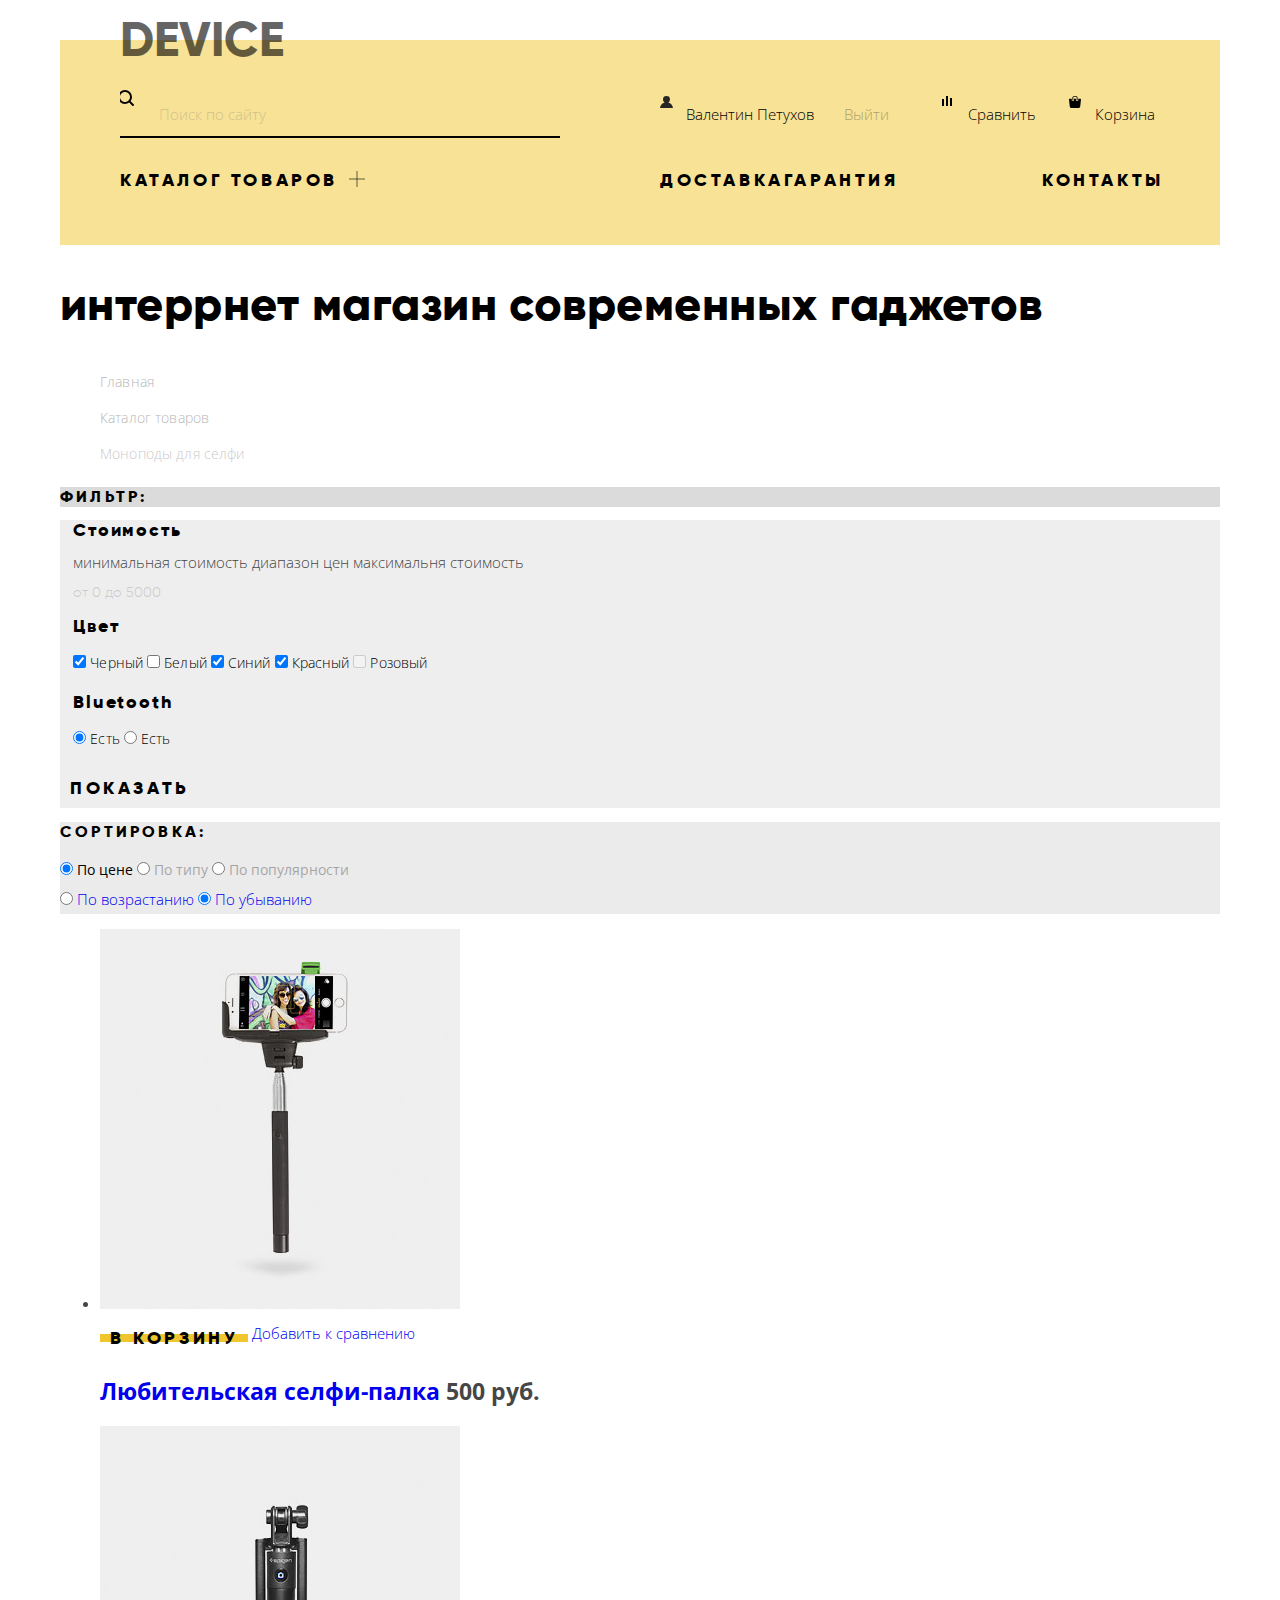
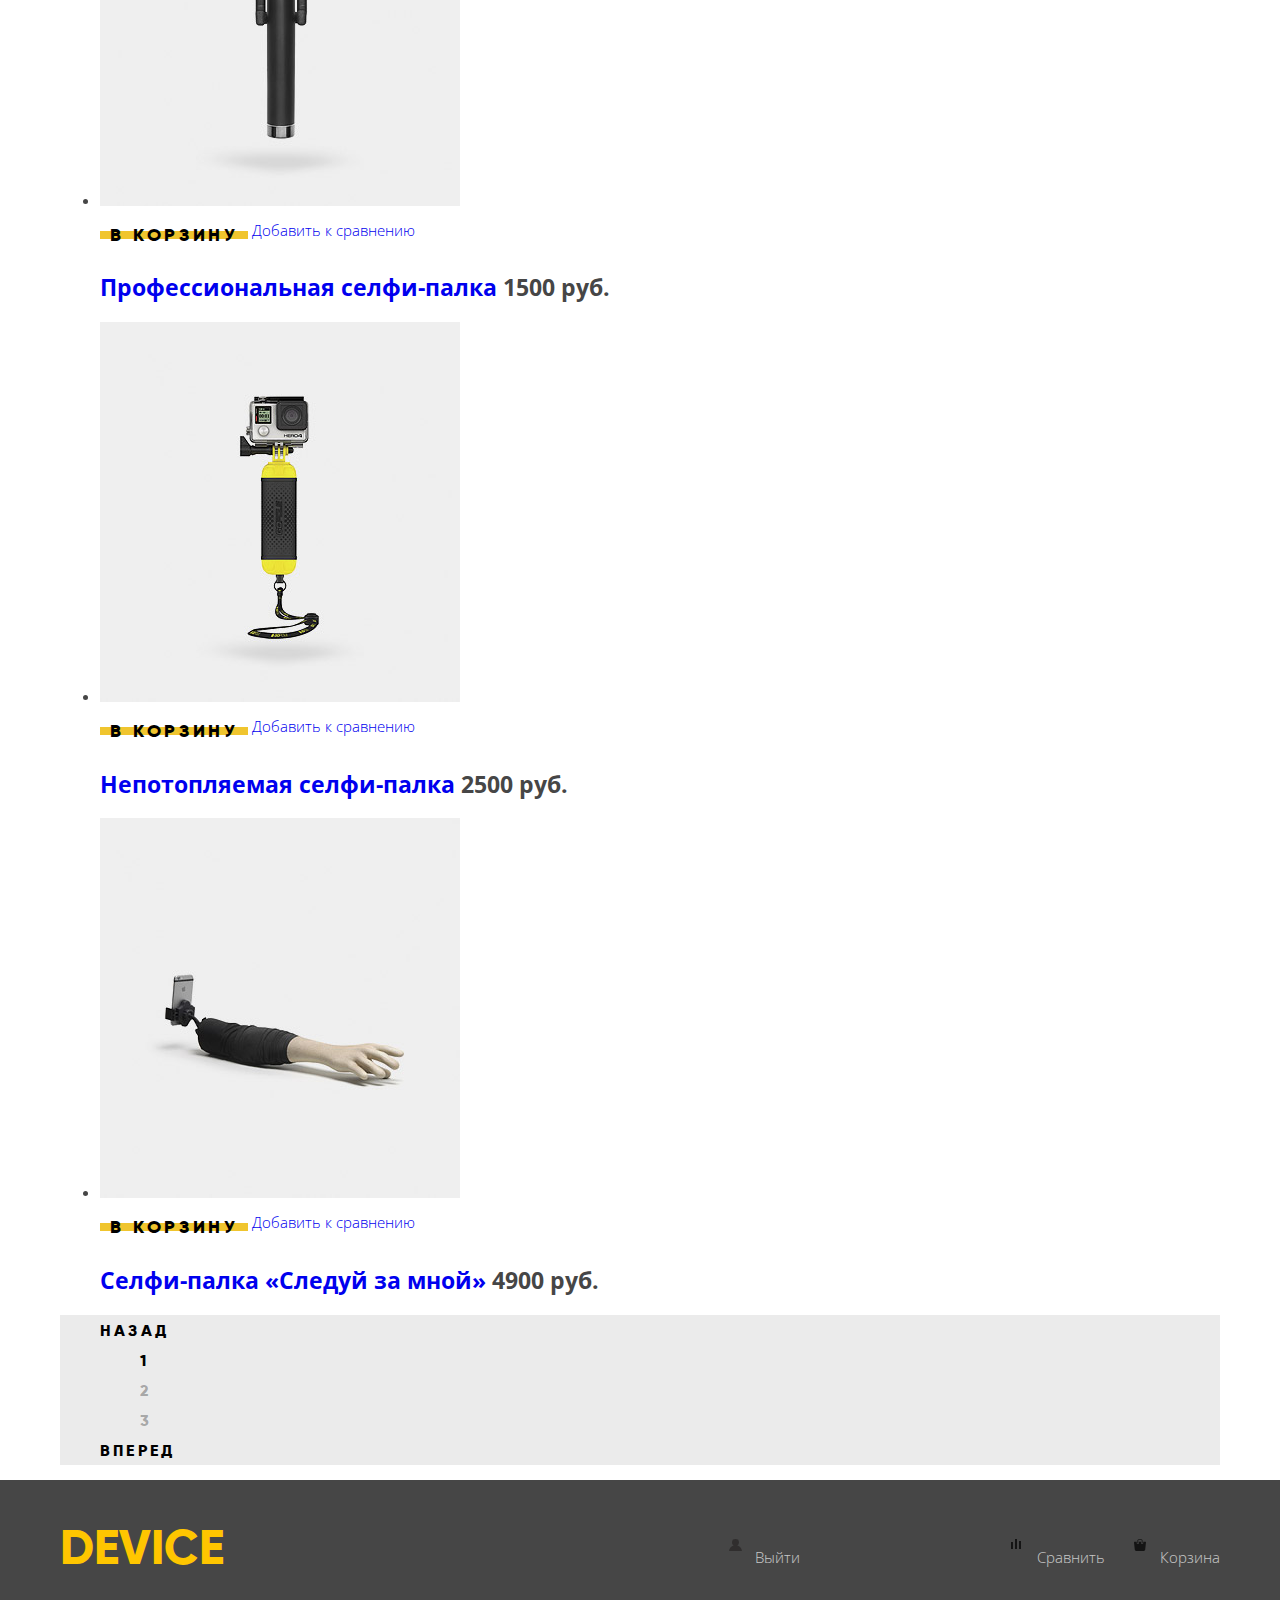
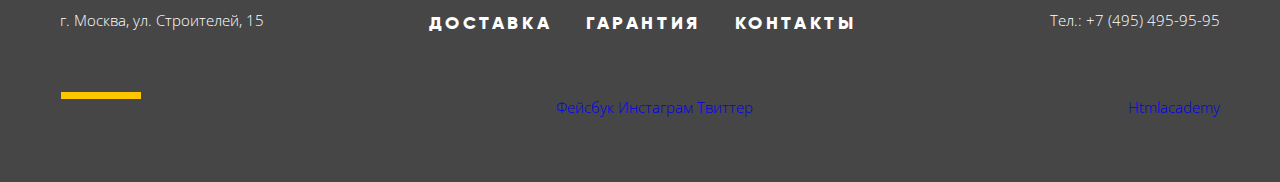
<file: catalog.html>
<!DOCTYPE html>
<html lang="ru">
  <head>
    <meta charset="utf-8">
    <title>Моноподы для селфи</title>
    <link rel="stylesheet" href="css/normalize.css">    
    <link rel="stylesheet" href="css/style.css">
    <link href="https://fonts.googleapis.com/css?family=Open+Sans:400,400i,800,800i&amp;subset=cyrillic" rel="stylesheet">
    <meta name="keywords" content="">
  	<meta name="description" content="">  
  </head>
  <body>

  	<header class="main-heder">
      <div class="main-heder-container">
        <div  class="main-logo">
          <a href="#">DEVICE</a>          
        </div>

        <nav class="user-navigation">
          <form class="user-search" method="get" action="https://device.ru">
            <label class="search-label" for="search">            
            </label>  
            <input class="search-input" id="search" type="text" name="search" placeholder="Поиск по сайту">
            <button class="search-button" type="submit">Найти</button>
          </form>

          <div class="user-block">            
            <div class="user-block-Loggedin user-block-Loggedin-active">
              <a href="#" class="user-block-contact user-block-id user-block-link-user">Валентин Петухов</a>    
              <a href="#" class="user-block-contact user-block-exit">Выйти</a>
            </div>
            <div class="user-block-Loggedon">
              <a href="#" class="user-block-contact entry user-block-link-user">Войти</a>
            </div>
            <div class="user-block-compare-basket">
              <a href="#" class="user-block-contact compare">Сравнить</a>
              <a href="#" class="user-block-contact basket">Корзина</a>
            </div>
          </div>
        </nav>

        <nav class="main-navigation">
          <ul class="main-menu">
            <li class="main-menu-item main-menu-item-menu-catalog">
              <a href="#" class="menu-catalog-link">Каталог товаров</a>
              <nav class="menu-catalog">
              <ul>
                <li class="menu-catalog-item">
                  <a href="#" >Виртуальная реальность</a>
                </li>
                <li class="menu-catalog-item">
                  <a href="#" >Моноподы для селфи</a>
                </li>
                <li class="menu-catalog-item">
                  <a href="#" >Экшн-камеры</a>
                </li>
                <li class="menu-catalog-item">
                  <a href="#" >Фитнес-браслеты</a>
                </li>
                <li class="menu-catalog-item">
                  <a href="#" >Умные часы</a>
                </li>
                <li class="menu-catalog-item">
                  <a href="#" >Квадрокоптеры</a>
                </li>                          
              </ul>
              </nav>
            </li>
            <li class="main-menu-item">
              <a href="#">Доставка</a>
            </li>
            <li class="main-menu-item">
              <a href="#">Гарантия</a>
            </li>
            <li class="main-menu-item">
              <a href="#">Контакты</a>
            </li>            
          </ul>          
        </nav>
      </div>
    </header>

    <main>      
      <div class="container">
        <h1 class="catalog-title">интеррнет магазин современных гаджетов</h1>
        <div class="breadcrumbs">
          <ul>
            <li class="breadcrumbs-item">
              <a href="index.html">
                Главная
              </a>
            </li>
            <li class="breadcrumbs-item">
              <a href="catalog.html">
                Каталог товаров
              </a>
            </li>
            <li class="breadcrumbs-item breadcrumbs-item-current">
              Моноподы для селфи
            </li>            
          </ul>
        </div>
        <section class="filters">
          <h2 class="filters-title">Фильтр:</h2>
          <form class="filter-form" method="post" action="https://echo.htmlacademy.ru">
          <fieldset class="filters-item">
            <legend class="filter-form-title">
              Стоимость
            </legend>
              <div class="filter-form-price-wrapper">
                <div class="rang-control" data-min="0" data-max="9000" data-value-1="0" data-value-2="5000">
                  <span class="filter-form-min-price">минимальная стоимость</span>
                  <span class="filter-form-rang-price">диапазон цен</span>
                  <span class="filter-form-max-price">максимальня стоимость</span>
                  <input type="hidden" class="filters-form-input-min" name="min"  value="0">
                  <input type="hidden" class="filters-form-input-max" name="max" value="5000">
                </div> 
                <div class="filters-value">
                    от 
                  <span class="filters-form-value1">
                    0
                  </span> 
                    до 
                  <span class="filters-form-value2">
                    5000
                  </span>  
                </div>               
              </div>
          </fieldset>
          <fieldset class="filters-item">
            <legend class="filter-form-title">
              Цвет
            </legend> 
            <label class="filters-form-checkbox">
              <input type="checkbox" name="color" class="filters-form-input-checkbox"   value="black" checked>
              <span class="filters-form-text  filters-form-text-checkbox">Черный</span>
              </label>
            <label class="filters-form-checkbox">
              <input type="checkbox" name="color" class="filters-form-input-checkbox"   value="white">
              <span class="filters-form-text  filters-form-text-checkbox">Белый</span>
            </label>
            <label class="filters-form-checkbox">
              <input type="checkbox" name="color" class="filters-form-input-checkbox"   value="blue" checked>
              <span class="filters-form-text  filters-form-text-checkbox">Синий</span>
            </label>
            <label class="filters-form-checkbox">
              <input type="checkbox" name="color" class="filters-form-input-checkbox"   value="red" checked>
              <span class="filters-form-text  filters-form-text-checkbox">Красный</span>
            </label>
            <label class="filters-form-checkbox">
              <input type="checkbox" name="color" class="filters-form-input-checkbox"   value="pink" disabled="">
              <span class="filters-form-text  filters-form-text-checkbox">Розовый</span>
            </label>
          </fieldset>
          <fieldset class="filters-item">
            <legend class="filter-form-title">
              Bluetooth
            </legend>
            <label class="filters-form-radio">
              <input type="radio" name="bluetooth" class="filters-form-input-radio"   value="yes" checked>
              <span class="filters-form-text  filters-form-text-radio">Есть</span>
            </label>
            <label class="filters-form-radio">
              <input type="radio" name="bluetooth" class="filters-form-input-radio"   value="no">
              <span class="filters-form-text  filters-form-text-radio">Есть</span>
            </label>
          </fieldset>
          <button class="filters-form-btn btn" type="submit">показать</button>
          </form>          
        </section>
        <div class="catalog-content">
          <form class="sorting" action="https://echo.htmlacademy.ru" method="get">
            <h2 class="sorting-title">сортировка:</h2>
            <div class="sorting-choice">
              <label class="sorting-choice-label">
                <input type="radio" name="sort" class="sorting-choice-input" value="price" checked>
                  <a href="#">По цене</a>
              </label>
              <label class="sorting-choice-label">
                <input type="radio" name="sort" class="sorting-choice-input" value="type" >
                  <a href="#">По типу</a>
              </label>
              <label class="sorting-choice-label">
                <input type="radio" name="sort" class="sorting-choice-input" value="popular">
                  <a href="#">По популярности</a>
              </label>              
            </div>
            <div class="sorting-extremums">
              <label class="sorting-extremums-label">
                <input type="radio" name="extremum" class="sorting-choice-input" value="increase " >
                  <a href="#" class="sorting-extremums-direct sorting-extremums-direct-increase">По возрастанию</a>
              </label>
              <label class="sorting-extremums-label">
                <input type="radio" name="extremum" class="sorting-choice-input" value="decrease" checked>
                  <a href="#" class="sorting-extremums-direct sorting-extremums-direct-decrease">По убыванию</a>
              </label>
            </div>
          </form>
        </div>
        <div class="product-list">
          <ul>
            <li class="product-item">
              <div class="product-item-img">
                <img src="img/item-1.jpg" width="360" height="380" alt="Любительская селфи-палка">
              </div>
              <div class="product-item-hover">
                <a href="#" class="btn product-item-btn">В корзину</a>
                <a href="#" class="product-item-compare">Добавить к сравнению</a>
              </div>   
              <h2 class="product-item-description">                  
                <a href="#" class="product-item-name">Любительская селфи-палка</a>
                <span class="product-item-price">500 руб.</span>
              </h2>                
            </li>
            <li class="product-item">
              <div class="product-item-img">
                <img src="img/item-2.jpg" width="360" height="380" alt="Профессиональная селфи-палка ">
              </div>
              <div class="product-item-hover">
                <a href="#" class="btn product-item-btn">В корзину</a>
                <a href="#" class="product-item-compare">Добавить к сравнению</a>
              </div>   
              <h2 class="product-item-description">                  
                <a href="#" class="product-item-name">Профессиональная селфи-палка </a>
                <span class="product-item-price">1500 руб.</span>
              </h2>                
            </li>
            <li class="product-item">
              <div class="product-item-img">
                <img src="img/item-3.jpg" width="360" height="380" alt="Непотопляемая селфи-палка">
              </div>
              <div class="product-item-hover">
                <a href="#" class="btn product-item-btn">В корзину</a>
                <a href="#" class="product-item-compare">Добавить к сравнению</a>
              </div>   
              <h2 class="product-item-description">                  
                <a href="#" class="product-item-name">Непотопляемая селфи-палка</a>
                <span class="product-item-price">2500 руб.</span>
              </h2>                
            </li>
            <li class="product-item">
              <div class="product-item-img">
                <img src="img/item-4.jpg" width="360" height="380" alt="Селфи-палка «Следуй за мной»">
              </div>
              <div class="product-item-hover">
                <a href="#" class="btn product-item-btn">В корзину</a>
                <a href="#" class="product-item-compare">Добавить к сравнению</a>
              </div>   
              <h2 class="product-item-description">                  
                <a href="#" class="product-item-name">Селфи-палка «Следуй за мной»</a>
                <span class="product-item-price">4900 руб.</span>
              </h2>                
            </li>
          </ul>          
        </div> 
        <ul class="pagination">
          <li>
            <a href="#" class="pagination-switch pagination-prev">Назад</a>
          </li>
          <li>
            <ul class="pagination-numbers-wrapper">
              <li>
                <a class="pagination-numbers  pagination-numbers-active">1</a>
              </li>
              <li>  
                <a href="#" class="pagination-numbers">2</a>
              </li>
              <li>  
                <a href="#" class="pagination-numbers">3</a>  
              </li>                
            </ul>
            <li>                
              <a href="#" class="pagination-switch pagination-next">Вперед</a>
          </li>    
        </ul> 
      </div>      
    </main>
    <footer class="page-footer"> 
      <div class="container">
        <div class="row-top">
          <div class="row-top-logo">
            <a href="index.html">DEVICE</a>            
          </div>
          <div class="row-top-user-block">
            <div class="user-block user-block-footer">
              <div class="user-block-Loggedin user-block-Loggedin-active">
                <a href="#" class="user-block-contact user-block-id">Выйти</a>
              </div>
              <div class="user-block-Loggedon">
                <a href="#" class="user-block-contact entry">Войти</a>
              </div>
              <a href="#" class="user-block-contact compare">Сравнить</a>
              <a href="#" class="user-block-contact basket">Корзина</a>
            </div>            
          </div>           
        </div>
        <div class="row-middle">
          <div class="row-middle-adress">
            г. Москва, ул. Строителей, 15
          </div>
          <nav class="row-middle-menu">
            <ul>
              <li class="row-middle-menu-item">
                <a href="#" >Доставка</a>
              </li>
              <li class="row-middle-menu-item">
                <a href="#" >Гарантия</a>
              </li>
              <li class="row-middle-menu-item">
                <a href="#" >Контакты</a>
              </li>
            </ul>
          </nav>
          <div class="row-middle-phone">
            Тел.: +7 (495) 495-95-95
          </div>          
        </div>
        <div class="row-bottom">
          <div class="row-bottom-social">
            <a href="#" class="social-item social-facebook" >Фейсбук</a>
            <a href="#" class="social-item social-instagram">Инстаграм</a>
            <a href="#" class="social-item social-twitter">Твиттер</a>
          </div>
          <div class="row-bottom-Htmlacademy">
            <a href="https://htmlacademy.ru/intensive/htmlcss">Htmlacademy</a>            
          </div>            
        </div>
      </div>          
    </footer>   
  </body>
</html>
</file>
<file: css/style.css>
@font-face {
  font-family: 'Gilroy';
  font-weight: 300;
  font-style: normal;
  src: 
    url("../fonts/gilroy-300-normal.woff2") format("woff2"),
    url("../fonts/gilroy-300-normal.woff") format("woff"),
    url("../fonts/gilroy-300-normal.ttf") format("truetype");
}

@font-face {
  font-family: 'Gilroy';
  font-weight: 800;
  font-style: normal;
  src: 
    url("../fonts/gilroy-800-normal.woff2") format("woff2"),
    url("../fonts/gilroy-800-normal.woff") format("woff"),
    url("../fonts/gilroy-800-normal.ttf") format("truetype");
}

html,
body {
  margin: 0;
  padding: 0;
}

body {
	min-width: 1200px;

	font-family: Open Sans, Arial, sans-serif;
	font-size:  15px;
	color: #464646;
	line-height: 30px;
	font-weight: 300;
}

a {
	text-decoration: none;
}

.btn {
	position: relative;

  display: inline-block;
  padding: 0 10px;

	font-family: "Gilroy", "Arial", sans-serif;
	font-weight: 800;
	line-height: 40px;
  text-align: center;
  vertical-align: top;
  text-decoration: none;
  letter-spacing: 0.2em;
  text-transform: uppercase;
  color: #000000;
  font-size: 18px;

  border: none;
  outline: none;
  background: 0 0;

  cursor: pointer;
}

.btn::before {
  position: absolute;
  top: 50%;
  left: 0;
  content: "";
  z-index: -1;

  width: 100%;
  height: 8px;

  background-color: #f0c52e;

  transition: height 0.5s;
  transform: translateY(-50%);
}

.btn:hover::before,
.btn:focus::before,
.btn:active::before {
  height: 100%;
}

.btn:active {
  color: rgba(0, 0, 0, 0.3);
}


/*יheader*/
.main-heder {
	padding-top: 40px;
}

.main-heder-container {
  width: 1040px;
  margin: 0 auto;
  padding-left: 60px;
  padding-right: 60px;
  padding-top: 47;
  padding-bottom: 50px; 
  background-color: #f7e296;
  position: relative;
}

.main-logo {
	position: absolute;
	top: -15px;
	left: 60px;
	font-size: 48px;
	font-family: "Gilroy", "Arial", sans-serif;
	font-weight: 800;
	text-transform: uppercase;
}

.main-logo a {
	opacity: 0.6;
	color: #000000;
}

.main-logo a:hover {
	opacity: 0.6;
}

.main-logo a:active,
.main-logo a:focus {
	opacity: 0.3;	
}

.user-navigation {
	padding-top: 50px;
	display: flex;
	display: -ms-flexbox;

}

/*search*/

.user-search {
	display: -ms-flexbox;
	display: flex;
	justify-content: space-between;
	-ms-flex-pack: justify;
	width: 440px;
	height: 48px;
	margin-right: 100px;

	font-family: "Open Sans", "Arial", sans-serif;
  font-size: 15px;  
  line-height: 15px;
  font-weight: 300;
}


.search-label {
	display: none;
}


.search-input {
	border: none;
	color: #000000;
	font: inherit;
	flex-grow: 1;
	padding-left: 39px;

	background: transparent url("../img/search.svg") -2px 0 no-repeat;

	-ms-flex-positive: 1;
}

.search-input:focus,
.search-input:valid {
	border-top: 2px solid transparent;
  border-bottom: 2px solid #000000;
  background-position: -2px -2px;
}	

.search-input::-webkit-input-placeholder {
	opacity: 0.3;	
}

.search-input:hover::-webkit-input-placeholder {
	opacity: 0.6;
}

.search-input:focus::-webkit-input-placeholder {
	opacity: 0;
}

.search-input::-moz-placeholder {
	opacity: 0.3;	
}

.search-input:hover::-moz-placeholder {
	opacity: 0.3;	
}

.search-input:focus::-moz-placeholder {
	opacity: 0.3;	
}

.search-input:-moz-placeholder {
	opacity: 0.3;	
}

.search-input:hover:-moz-placeholder {
	opacity: 0.3;	
}

.search-input:focus:-moz-placeholder {
	opacity: 0.3;	
}

.search-input:hover:-ms-input-placeholder {
	opacity: 0.3;	
}

.search-input:focus:-ms-input-placeholder {
	opacity: 0.3;	
}

.search-button {
	font: inherit;
	display: none;
	padding: 0 19px;
	text-decoration: none;
	color: #000000;
	text-align: center;
	border: 2px solid #000000;
	background-color: transparent;	
	outline: none;
	cursor: pointer;
}

.search-button:hover {
	color: #ffffff;
	background: #000000;
	border: 2px solid 	;

}

.search-button:active {
	color: rgba(255, 255, 255, 0.3);
	background: #000000;
	border: 2px solid transparent;
}	

.user-search:hover + .search-button,
.user-search:valid + .search-button {
	display: inline-block; 
  vertical-align: top;  
}

.user-block-Loggedon,
.user-block-Loggedin {
	display: none;
  width: 260px;
}

.user-block {
	display: flex;
	display: -ms-flexbox;
  padding-top: 6px;
}

.user-block-Loggedin,
.user-block-Loggedon {
	display: none;
  width: 260px;
}

.user-block-Loggedon-active,
.user-block-Loggedin-active {
	display: block;
}

.user-block-contact {
	font-family: "Open Sans", "Arial", sans-serif;
	color: #000000;  	
  line-height: 36px;
  font-size: 15px;
  font-weight: 300;
  text-decoration: none;

  position: relative;
  display: inline-block; 
  box-sizing: border-box; 
  padding-left: 26px;
  }

.user-block-contact:hover {
	opacity: 0.6;
}

.user-block-contact:active,
.user-block-contact:focus {
	opacity: 0.3;
}

.user-block-id::before,
.entry::before {
	position: absolute;
	content: "";
	top: 4;
	left: 0;

	width: 20px;
	height: 20px;

	background-color: transparent;
  background-image: url("../img/user.svg");
  background-repeat: no-repeat;
}

.compare::before {
	position: absolute;
	content: "";
	top: 4;
	left: 0;

	width: 20px;
	height: 20px;

	background-color: transparent;
  background-image: url("../img/compare.svg");
  background-repeat: no-repeat;
}

.basket::before {
	position: absolute;
	content: "";
	top: 4;
	left: 0;
	width: 20px;
	height: 20px;
	background-color: transparent;
  background-image: url("../img/cart.svg");
  background-repeat: no-repeat;
}

.compare {
  margin-left: 22px;
}

.basket {
	margin-left: 29px;
}

.user-block-exit {
  opacity: 0.3;
}

.user-block-exit:hover {
	opacity: 1;
}

.main-navigation {
	margin-top: 27px; 
}

.main-navigation>ul {
	display: -ms-flexbox;
  display: flex;
  margin: 0;
  padding: 0;
  list-style: none;
}

.menu-catalog-item {
	width: 160px;
}

.main-menu-item-menu-catalog {
	position: relative;
  margin-right: 280px;
  width: 260px;  
}

.main-menu-item-menu-catalog::before,
.main-menu-item-menu-catalog::after {
	position: absolute;
  top: 6px;
  right: 22px;
  content: "";
  height: 16px;
  width: 2px;  
  background-color: #000000;
  opacity: 0.3;
}

.main-menu-item-menu-catalog::after {
	transform: rotate(90deg);
}

.main-menu-item:last-of-type {
	margin-left: auto;
	width: 118px;
}

.main-menu {
	list-style: none;
	color: #000000;
}

.menu-catalog {
	list-style: none;
}

.menu-catalog-item a {
	color: #000000;
}

.menu-catalog-item a:hover {
	opacity: 0.6;
}

.menu-catalog-item a:active,
.menu-catalog-item a:focus {
	opacity: 0.3;
}

.main-menu-item > a {
	font-family: "Gilroy", "Arial", sans-serif;
	font-size: 18px;
	font-weight: 800;
	color: #000000;
	text-decoration: none;
	line-height: 1; 
	letter-spacing: 0.2em;
  text-transform: uppercase;
  cursor: pointer;
}

.main-menu-item > a:hover {
	opacity: 0.6;
}	

.main-menu-item > a:active,
.main-menu-item > a:focus {
	opacity: 0.3;
}	

.menu-catalog {
	position: absolute;
  left: -60px;
  top: 30px;  
  z-index: 9;
  display: none;
  padding: 17px 60px 34px;
  width: 1040px;
  background-color: #f7e296;
}

.main-menu-item-menu-catalog:hover .menu-catalog,
.menu-catalog-link:focus + .menu-catalog {
	display: block;
}

.main-menu-item-menu-catalog:hover::before,
.main-menu-item-menu-catalog:hover::after {
  opacity: 0.6;
}

.main-menu-item-menu-catalog:active::before,
.main-menu-item-menu-catalog:focus::before,
.main-menu-item-menu-catalog:active::after,
.main-menu-item-menu-catalog:focus::after {
  opacity: 0.3;
}

.menu-catalog ul {
  display: flex;
  display: -ms-flexbox;
  width: 600px;
  margin: 0;
  padding: 0;
  list-style: none;
  -ms-flex-wrap: wrap;
  flex-wrap: wrap;
}

.menu-catalog-item {
	width: 240px;
}

.menu-catalog-item:nth-of-type(2),
.menu-catalog-item:nth-of-type(5) {
  width: 200px;
}

.menu-catalog-item:nth-of-type(3) {
  width: 160px;
}

.menu-catalog-item:nth-of-type(5) {
  margin-right: 160px;
}
/* Header. End. */


/* Main. index Start. */
.container {
	width: 1160px;    
  margin: 0 auto;
}

.visually-hidden {
	position: absolute;
	clip: rect(0px, 0px, 0px, 0px);
	height: 1px; 
	width: 1px; 
}

/*promo-slider. start*/
.promo-slider {
	position: relative;
  min-height: 150px;
}

.promo-slider::before {
  position: absolute;
  left: 0;
  top: 0;  
  content: "";
  z-index: -1;
  width: 100%;
  height: 112px;
  background-color: #f7e296;
}

.promo-slider-controls {
  position: absolute;
  right: 18px;
  bottom: 171px;
  content: "";
  z-index: 1;
  width: 150px;
}

.slider-controller {
  display: inline-block;
  width: 4px;
  height: 4px;
  margin: 0 10px 0 9px;
  font-size: 0;
  vertical-align: top;
  border: 3px solid #b2b2b2;
  border-radius: 50%;
  background: transparent;
  cursor: pointer;
}

.slider-controller:hover {
  border-color: #999999;
}

.slider-controller:active,
.promo-slider-input-slide-1:checked ~ .promo-slider-controls .slider-controller[for="btn-1"],
.promo-slider-input-slide-2:checked ~ .promo-slider-controls .slider-controller[for="btn-2"],
.promo-slider-input-slide-3:checked ~ .promo-slider-controls .slider-controller[for="btn-3"] {
  border-color: #000000;
}

.promo-slider-slide {
  display: none;
}

.promo-slider-input{
	display: none;
}

.promo-slider-input-slide-1:checked ~ .promo-slider-slide-1,
.promo-slider-input-slide-2:checked ~ .promo-slider-slide-2,
.promo-slider-input-slide-3:checked ~ .promo-slider-slide-3 {
  display: -ms-flexbox;
  display: flex;
  justify-content: space-between;
  -ms-flex-pack: justify;
}

.promo-slide-image {
  width: 560px;
  margin: 0;
  margin-left: 3px;
  padding: 0;
  text-align: center;
}

.promo-slide-content {
  position: relative;
  width: 560px;
  padding-top: 79px;
  padding-bottom: 50px;
}

.promo-slide-content::before {
  position: absolute;
  top: -13px;
  right: 49px;
  color: #ffffff;
  font-family: "Gilroy", "Arial", sans-serif;
  font-size: 179px;
  font-weight: 800;
  line-height: 1;
}

.promo-slide-content::after {
  position: absolute;
  top: 38px;
  left: 0;
  content: "";
  width: 100px;
  height: 7px;
  background-color: #ffffff;
}

.promo-slider-slide-1 .promo-slide-content::before {
  content: "01";
}

.promo-slider-slide-2 .promo-slide-content::before {
  content: "02";
}

.promo-slider-slide-3 .promo-slide-content::before {
  content: "03";
}

.promo-slide-slogan {
	position: relative;
  z-index: 1;
  margin: 0;
	font-family: "Gilroy", "Arial", sans-serif;
	font-size: 47px;
	font-weight: 800;
	color: #000000;
	line-height: 1.2;
  letter-spacing: 0.012em;
}

.promo-slide-description {
	margin: 0;
  margin-top: 20px;
  padding-right: 70px;
	letter-spacing: 0.013em;	
}

.promo-slide-button {
  min-width: 197px;
  margin-top: 43px;
  padding-left: 14px;
}

.promo-slide-table {
  margin-top: 52px;
  border: none;
  border-collapse: collapse;
}

.promo-slide-table-row:first-of-type {
	height: 52px;
	color: #000000;
  font-family: "Gilroy", "Arial", sans-serif;
  font-size: 36px;
  font-weight: 300;
  line-height: 1;
  letter-spacing: 0.01em;
}

.promo-slide-table-row:last-of-type {
	color: #464646;
  font-family: "Open Sans", "Arial", sans-serif;
  font-size: 13px;
  font-weight: 300;
  line-height: 20px;
}

.promo-slide-table td {
  width: 157px;
  vertical-align: top;
}

.promo-slide-table td:nth-of-type(2) {
  width: 137px;
}
/*promo-slider. end*/


/*section popular*/
.section-popular {
	display: flex;
	display: -ms-flexbox;
  padding: 0;
  list-style: none;
  flex-wrap: wrap;
  -ms-flex-wrap: wrap;    
}

.section-item {
	width: 160px;
	margin-right: 40px;
	margin-top: 40px;    
	outline: 1px solid red; /*удалить*/
}

.section-item:nth-of-type(6n) {
	margin-right: 0px;
}

.section-item a{
	font-family: "Gilroy", "Arial", sans-serif;
	color: #000000;
	line-height: 1.2;
  font-weight: 800;
  font-size: 18px;
  letter-spacing: 0.01em;
  text-decoration: none;  	
  display: block;
  outline: none;
}
 
.section-item a::before {
  content: "";
  display: block;
  height: 160px;
  width: 160px;  	
  margin-bottom: 34px;
  background-color: #f7e296;
  background-repeat: no-repeat;
}

.section-item-virtual-reality a::before {
  background-image: url("../img/popular-1.svg");
  background-position: center;
}

.section-item-monopods a::before {
  background-image: url("../img/popular-2.svg");
  background-position: center bottom;
}

.section-item-action-camera a::before {
	background-image: url("../img/popular-3.svg");
	background-position: center;
}

.section-item-fitness-wristbands a::before {
	background-image: url("../img/popular-4.svg");
	background-position: center;
}

.section-item-smart-watch a::before {
	background-image: url("../img/popular-5.svg");
	background-position: center;
}

.section-item-quadrocopter a::before {
	background-image: url("../img/popular-6.svg");
	background-position: center;
}

.section-item a:hover::before,
.section-item a:focus::before {
	background-color: #f0c52e; 
}

.section-item a:active,
.section-item a:focus {
	opacity: 0.3; 
}
/*end section popular*/

/*services. start*/
.services {
  position: relative;
  z-index: 0;
  margin-top: 185px;
  background-color: #e5e5e5;
}

.services-slider {
  position: relative;
  top: -102px;
  display: -ms-flexbox;
  display: flex;
}

.services-slider::before {
  position: absolute;
  top: 0;
  left: 278px;
  content: "";
  width: 7px;
  height: 320px;
  background-color: #000000;
}

.services-input {
  display: none;
}

.services-slider-tabs {
  width: 280px;
  padding-top: 82px;
}

.services-slider-tab {
  width: 138px;
  margin-bottom: 24px;
  padding-left: 14px;
  transition: padding 0.5s, background-color 1s, color 1s;
}

.services-slider-slide {
  display: none;
  width: 760px;
  min-height: 217px;
  padding-top: 71px;
  padding-left: 120px;
}

.services-input-delivery:checked ~ .services-slider-tabs .services-slider-tab-delivery,
.services-input-guarantee:checked ~ .services-slider-tabs .services-slider-tab-guarantee,
.services-input-credit:checked ~ .services-slider-tabs .services-slider-tab-credit {
  padding-right: 130px;
  color: #f7e184;
  background-color: #000000;
}

.services-input-delivery:checked ~ .services-slider-slide-delivery,
.services-input-guarantee:checked ~ .services-slider-slide-guarantee,
.services-input-credit:checked ~ .services-slider-slide-credit {
  display: block;
}

.services-slider-slide-delivery {
  background: transparent url("../img/delivery.svg") 679px 86px no-repeat;
}

.services-slider-slide-guarantee {
  background: transparent url("../img/warranty.svg") 663px 61px no-repeat;
}

.services-slider-slide-credit {
  background: transparent url("../img/credit.svg") 655px 60px no-repeat;
}

.services-slider-slide-title {
  margin: 0;

  color: #000000;
  font-family: "Gilroy", "Arial", sans-serif;
  font-size: 47px;
  font-weight: 800;
  line-height: 1.2;
  letter-spacing: 0.025em;
}

.services-slider-slide-text {
  margin: 0;
  padding-top: 27px;
  padding-right: 320px;
  letter-spacing: 0.02em;
}

/*services. end*/

/*brands. start*/
.brands {
  display: -ms-flexbox;
  display: flex;
  margin: 94px 0 93px;
  padding: 0;
  list-style: none;
  -ms-flex-wrap: wrap;
  flex-wrap: wrap;
}

.brands-item {
	width: 260px;
	height: 100px;
	margin-right: 40px;
}

.brands-item:nth-of-type(4n) {
	margin-right: 0px;
}

.brands-link {
  display: block;
  width: 260px;
  height: 100px;
  position: relative;  
  color: transparent;  
}

.brands-img {
	width: 260px;
	height: 100px
	opacity: 0.2;
}

.brands-link:hover::before,
.brands-link:focus::before {
  position: absolute;
  right: 0;
  top: 0;  	
  content: "";
  z-index: 15;

  width: 100%;
  height: 100%;  
}

.brands-link-dji:hover::before,
.brands-link-dji:focus::before {
	background: transparent url("../img/dji.png") no-repeat; 
}

.brands-link-gadgets:hover::before,
.brands-link-gadgets:focus::before {
	background: transparent url("../img/sp-gadgets.png") no-repeat; 
}

.brands-link-GoPro:hover::before,
.brands-link-GoPro:focus::before {
	background: transparent url("../img/gopro.png") no-repeat; 
}

.brands-link-Vive:hover::before,
.brands-link-Vive:focus::before {
	background: transparent url("../img/vive.png") no-repeat; 
}
/*brands. end*/

/*company. start*/
.company {
  display: -ms-flexbox;
  display: flex;
  margin-bottom: 82px;
}

.company-title {
	margin: 0;
  padding-top: 48px;
  padding-bottom: 39px;	
	color: #000000;
  font-family: "Gilroy", "Arial", sans-serif;
  font-size: 47px;
  font-weight: 800;
  line-height: 1.2;
  letter-spacing: 0.006em;
}

.company-title::before {
  position: absolute;
  top: 0;
  left: 0;
  content: "";
  width: 80px;
  height: 7px;
  background-color: #000000;
}

.company-content {
  margin: 0;
  padding-bottom: 30px;
  padding-right: 5px;

  letter-spacing: 0.007em;
}

.company-content-row2 {
  padding-right: 20px;

  letter-spacing: -0.01em;
}

.abaut-us {
  position: relative;

  width: 485px;
  padding-right: 115px;
}

.contacts {
  position: relative;

  width: 560px;
}

.abaut-us .company-delivery {
  margin-top: 36px;
}

.company-delivery {
	margin: 0;
  padding: 0;

  list-style: none;
}

.company-delivery {
	
  padding-left: 35px;

  color: #000000;
  font-family: "Gilroy", "Arial", sans-serif;
  font-size: 16px;
  font-weight: 800;
  line-height: 40px;
  letter-spacing: 0.006em;
}

.contacts-map {
  display: block;
  width: 560px;
  height: 222px;
  margin-top: 10px;
  margin-bottom: 14px;

  color: transparent;
  text-decoration: none;

  outline: none;
}

.contacts-map img {
  width: 560px;
  height: 222px;
}

.company-btn,
.contacts-btn {
  min-width: 235px;
  margin-top: 54px;
  padding-left: 15px;
  letter-spacing: 0.2em;
}
/*company. end*/

/* Main. Main-page. End. */	



/*catalog. start*/
.catalog-title{
	font-family: "Gilroy", "Arial", sans-serif;
	font-weight: 800;
	font-size: 47px;
	line-height: 1.2;
	letter-spacing: 0.01em;
	color: #000000;
}

.breadcrumbs-item {
	font-family: "Open Sans", "Arial", sans-serif;
  font-weight: 300;
  font-size: 14px;  	
  line-height: 36px;
  letter-spacing: 0.01em;
  list-style: none;
}

.breadcrumbs-item a {
  color: #000000;
  opacity: 0.3;
  text-decoration: none;
  outline: none;
}

.breadcrumbs-item a:hover {
	opacity: 0.6;
}

.breadcrumbs-item a:active,
.breadcrumbs-item a:focus, {
	opacity: 0.1;
}

.breadcrumbs-item-current  {
	opacity: 0.3;
}

.filters-title {
	font-family: "Gilroy", "Arial", sans-serif;
	font-weight: 800;
	font-size: 16px;
	line-height: 1.2;
	letter-spacing: 0.2em;
	text-transform: uppercase;

	color: #000000;
	background-color: #dbdbdb; 
}

.filters fieldset {
	border: none;
}


.filter-form {
	background-color: #eeeeee; 
}

.filter-form-title {
	font-family: "Gilroy", "Arial", sans-serif;
	font-weight: 800;
	font-size: 18px;
	line-height: 1.2;
	letter-spacing: 0.1em;
	color: #000000;
}

.filters-value {
	font-family: "Gilroy", "Arial", sans-serif;
	font-weight: 300;
	font-size: 14px;
	line-height: 22,27px;
	
	opacity: 0.2;
}

.filters-form-text {
	font-family: "Open Sans", "Arial", sans-serif;
	font-weight: 300;
	font-size: 14px;
	line-height: 40px;
	letter-spacing: 0.01em;

	color: #000000;
}

.sorting {
	background-color: #ebebeb;
}

.sorting-title {
	font-family: "Gilroy", "Arial", sans-serif;
	font-weight: 800;
	font-size: 16px;
	line-height: 1.2;
	letter-spacing: 0.2em;
	text-transform: uppercase;
	color: #000000;	
}

.sorting-choice-label a {
	font-family: "Open Sans", "Arial", sans-serif;
	font-weight: 400;
	font-size: 14px;
	line-height: 18px;
	letter-spacing: 0;
	color: #000000;
	text-decoration: none;

	opacity: 0.3;
	outline: none;
}

.sorting-choice-input:checked + a {
	opacity: 1;
}

.sorting-choice-label a:hover {
	opacity: 0.6;
} 

.sorting-choice-label a:active {
	opacity: 1;
}





.pagination {
	list-style: none;
	background-color: #ebebeb;
}

.pagination-numbers-wrapper {
	list-style: none;
}

.pagination a 	 {
	font-family: "Gilroy", "Arial", sans-serif;
	font-weight: 800;
	font-size: 16px;
	line-height: 1.2;
	letter-spacing: 0.2em;
	text-decoration: none;
	text-transform: uppercase;

	color: #000000;
}

.pagination-switch:hover {
	background-color: #d9d9d9;
}

.pagination-switch:active,
.pagination-switch:focus {
	color: rgba(0, 0, 0, 0.3);	

	background-color: #d9d9d9;
}

.pagination-numbers-wrapper .pagination-numbers {
	color: rgba(0, 0, 0, 0.3);
}

.pagination-numbers-wrapper .pagination-numbers-active {
	color: rgba(0, 0, 0, 1);
}

.pagination-numbers:hover {
	color: rgba(0, 0, 0, 0.6);
}

.pagination-numbers:active,
.pagination-numbers:focus {
	color: rgba(0, 0, 0, 1);
}
/*catalog. end*/












/* Footer. Start. */
.page-footer {
	padding-top: 53px;
  padding-bottom: 60px;
	background-color: #464646;

}

.row-top {
	display: flex;
	display: -ms-flexbox;
	justify-content: space-between;
	-ms-flex-pack: justify;
	margin-bottom: 30px;
}

.row-top-user-block .user-block-Loggedin
.row-top-user-block .user-block-Loggedon {
	width: 86px;
} 

	

.row-top-logo a {
	font-size: 48px;
	font-family: "Gilroy", "Arial", sans-serif;
	font-weight: 800;
	color: #ffc600;
	text-transform: uppercase;
}

.row-top-logo a:hover {
	opacity: 0.6;
}	

.row-top-logo a:focus,
.row-top-logo a:active {
	opacity: 0.3;
}

.row-top-user-block a {
	font-family: "Open Sans", "Arial", sans-serif;
  font-size: 15px;  
  line-height: 36px;
  font-weight: 300;
  color: #ffffff;
  opacity: 0.7;
}




.row-top-user-block a:hover {
	opacity: 1
}

.row-top-user-block a:active,
.row-top-user-block a:focus {
	opacity: 0.3;
}

.row-middle {
	display: flex;
	display: -ms-flexbox;
	justify-content: space-between;
  -ms-flex-pack: justify;
  margin-bottom: 54px;

  color: #ffffff;
}

.row-middle-adress {
  width: 210px;
}

.row-middle-phone {
  width: 200px;

  text-align: right;
}

.row-middle-menu {
  width: 428px;
  margin-top: 3px;
  margin-right: 5px;
}

.row-middle-menu ul {
  display: flex;
  display: -ms-flexbox;
  justify-content: space-between;
  -ms-flex-pack: justify;
  margin: 0;
  padding: 0;
  list-style: none;
  flex-wrap: wrap;
  -ms-flex-wrap: wrap;  
}


.row-middle-adress {
	color: #ffffff;
	font-family: "Open Sans", "Arial", sans-serif;
	font-size: 15px;  
  line-height: 30px;
  font-weight: 300;
}

.row-middle-menu-item a {
	color: #ffffff;
	font-family: "Gilroy", "Arial", sans-serif;
  font-size: 18px;
  font-weight: 800;
 	line-height: 1.2;
  text-decoration: none;
  letter-spacing: 0.2em;
  text-transform: uppercase;
}

.row-middle-menu-item a:hover {
  opacity: 0.6;
}	

.row-middle-menu-item a:active,
.row-middle-menu-item a:focus {
	opacity: 0.3;
}

.row-middle-phone {
	color: #ffffff;
}

.row-bottom {
	position: relative;
  display: flex;
  display: -ms-flexbox;
  justify-content: space-between;
  -ms-flex-pack: justify;
}
.row-bottom::before {
  position: absolute;
  content: "";
  left: 1px;
  bottom: 23px;

  width: 80px;
  height: 7px;

  background-color: #ffc600;  
}

.row-bottom-social {
  margin-left: 496px;
}



/* Footer. End. */

/* popup window. Start. */
.popup {
	display: none;
}

.popup-close {
	
	}

.popup-form label {
	color: #000000;
  font-family: "Gilroy", "Arial", sans-serif;
  font-size: 18px;
  font-weight: 800;
  line-height: 18px;
} 	

.popup-textarea,
.popup-input {
	color: #000000;
  font-family: "Open Sans", "Arial", sans-serif;
  font-size: 14px;
  font-weight: 400;
  line-height: 18px;
  border: none;
  outline: none;
  background-color: #f2f2f2;
}

.popup-textarea:hover,
.popup-input:hover {
	background-color: #eaeaea;
} 

.popup-textarea:focus,
.popup-input:focus {
	border: 3px solid #f7e296;
  background-color: #ffffff;
}

.popup-textarea:invalid,
.popup-input:invalid {
	background-color: #f6dada;
}

.popup-submit {
	border: none;
	background: none;
}

.popup-map {
	display: none;
}

/* popup window. End*/
</file>
